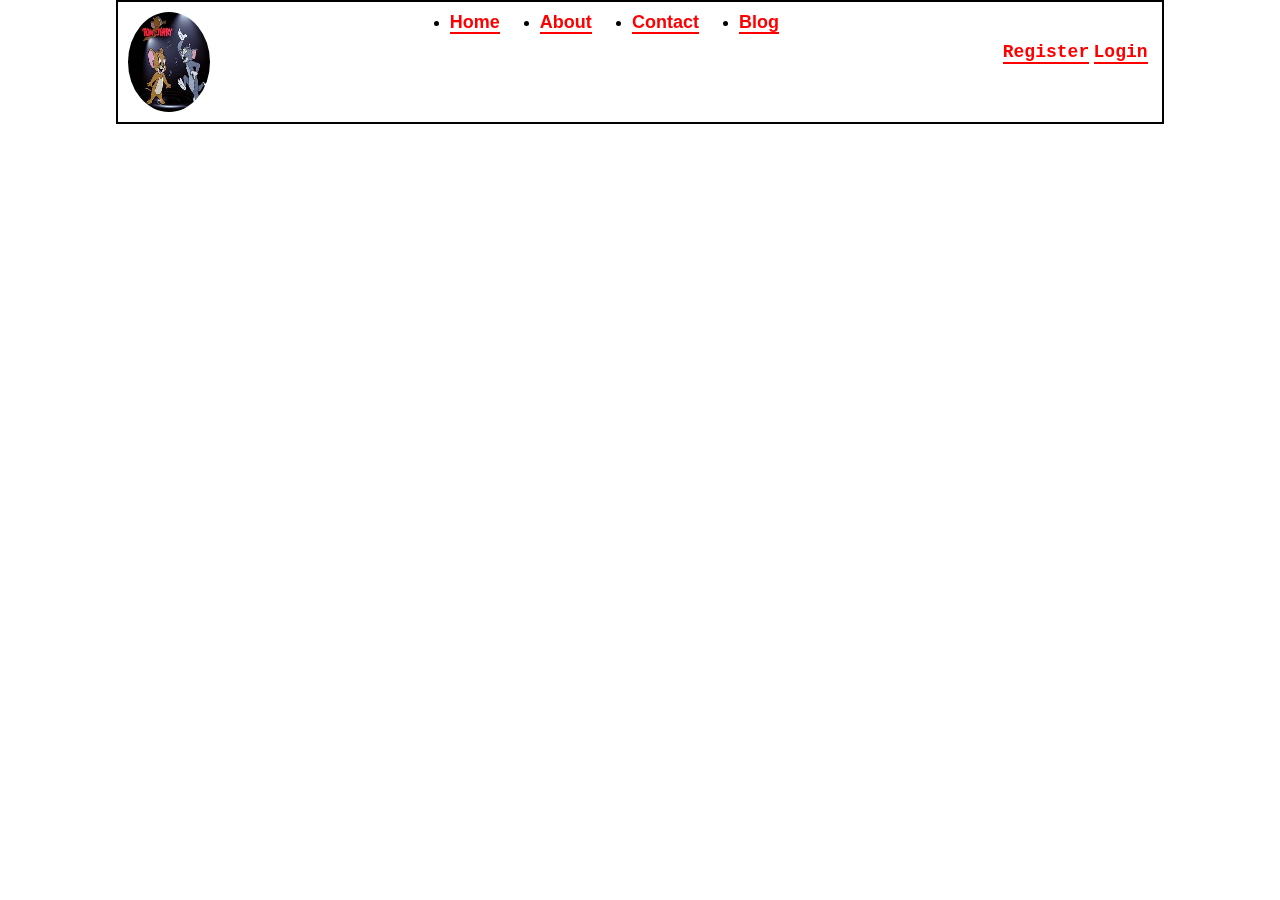
<file: mini project/img/manasi.html>
<!DOCTYPE html>
<html lang="en">
<head>
    <meta charset="UTF-8">
    <meta name="viewport" content="width=device-width, initial-scale=1.0">
    <title>Document</title>
    <link rel="stylesheet" href="manasi.css">

</head>
<body>
    <header>
        <div class="box1">
            <img src="img6.jpg" alt="">
        </div>

        <div class="box2">
            <ul>
                <li><a href="#">Home</a></li>
                <li><a href="#">About</a></li>
                <li><a href="#">Contact</a></li>
                <li><a href="#">Blog</a></li>
            </ul>
        </div>

        <div class="box3">
            <ul>
                <li><a href="#">Register</a></li>
                <li><a href="#">Login</a></li>
            </ul>
        </div>

        <!-- ------------------------------------------------------- -->
    </header>
</body>
</html>
</file>
<file: mini project/img/manasi.css>
*{
    margin: 0;
    padding: 0;
}

header{
    width: 80%;
    height: 100px;
    border: 2px solid;
    margin: auto;
    display: flex;
    justify-content: space-between;
    padding: 10px;

}

header .box1{
    width: 10%;
    height: 50%;
}

header .box1 img{
    width: 80%;
    height: 100px;
    border-radius: 50%;
    mix-blend-mode:Multiply;
}

header .box2{
    height: 80px;
    width: 40%;
}

header .box2 ul{
    display: flex;
    justify-content: space-evenly;
}

.box2 ul li a{
    text-decoration: none;
    font-size: 18px;
    color: red;
    font-family: 'Franklin Gothic Medium', 'Arial Narrow', Arial, sans-serif;
    font-weight: 600;
    border-bottom: 2px solid;
    align-items: center;
    padding-top: 40px;
    
}

header .box3{
    width: 15%;
    height: 80px;
    
}
header .box3 ul{
    display: flex;
    justify-content: space-evenly;
}

.box3 ul li{
     list-style: none;
     margin-top: 30px;
}

.box3 ul li a{
    text-decoration: none;
    font-size: 18px;
    color: red;
    font-family: 'Courier New', Courier, monospace;
    font-weight: 600;
    border-bottom: 2px solid;
    
}


#Home{
    width: 100%;
    height: 80vh;
    background-color: slategray;
    margin: auto;
    padding: 3px;
    background: url(/img/img9.jpg)
    background-repeat: no-repeat;
    background-position: center;
    

}
</file>
